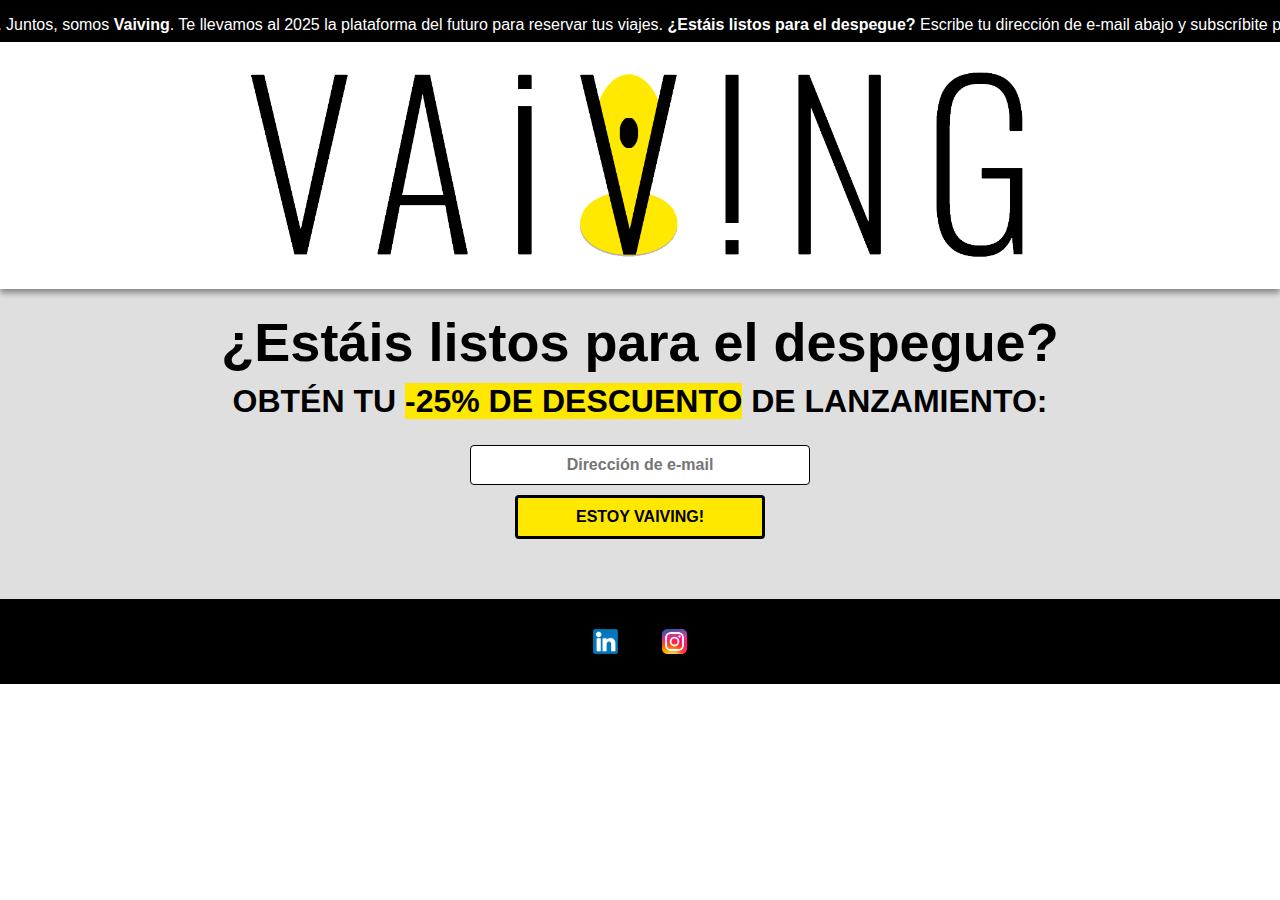
<file: index_es.html>
<!DOCTYPE html>
<html lang="es">
<head>
    <meta charset="UTF-8">
    <meta name="viewport" content="width=device-width, initial-scale=1.0">
    <title>Vaiving</title>
    <link rel="stylesheet" href="istyles.css">
    <link rel="icon" href="favicon5.png" type="image/png">
</head>
<body>
    <div class="top-section">
    <div class="scrolling-text">Tu buen rollo y nuestro buen rollo. Juntos, somos <span style="font-weight: bold">Vaiving</span>. Te llevamos al 2025 la plataforma del futuro para reservar tus viajes. <span style="font-weight: bold">¿Estáis listos para el despegue?</span> Escribe tu dirección de e-mail abajo y subscríbite para tener noticias MUY PRONTO.</div>
</div>
    <header class="site-header">
    <img src="logo3.png" alt="Company Logo" class="logo">
    </header>    
    <main class="site-main">
    <h1>¿Estáis listos para el despegue?</h1>
    <p style="font-weight: bold;">OBTÉN TU <span style="background-color: #ffe800">-25% DE DESCUENTO</span> DE LANZAMIENTO:</p>
    <div class="form-container">
        <form id="subscribe-form">
            <input type="email" name="email" placeholder="Dirección de e-mail" required>
            <button type="submit">ESTOY VAIVING!</button>
            <div id="form-response" style="margin-top: 10px;"></div>
        </form>
        
    <script src="https://code.jquery.com/jquery-3.6.0.min.js"></script>
    <script>
        $(document).ready(function() {
            $('#subscribe-form').on('submit', function(event) {
                event.preventDefault(); // Prevent the default form submission

                // Serialize form data
                var formData = $(this).serialize();
                
                $.ajax({
                    url: 'https://formspree.io/f/mpwabnjq', // Replace with your Formspree form endpoint
                    method: 'POST',
                    data: formData,
                    dataType: 'json',
                    success: function(response) {
                        $('#form-response').html('<p>¡Muchas gracias! Tendrás noticias de nosotros muy pronto :)</p>');
                        $('#subscribe-form')[0].reset(); // Clear the form fields
                    },
                    error: function(xhr, status, error) {
                        $('#form-response').html('<p>Make sure the e-mail is valid.</p>');
                    }
                });
            });
        });
    </script>
    </div>
    </main>
    
    <footer class="site-footer">
     <a href="https://www.linkedin.com/company/vaiving" target="_blank" class="button-link"><img src="linkedin.png" alt="Icon" style="width: 25px; height: 25px; vertical-align: middle"></a> <a href="https://www.instagram.com/vaivingg" target="_blank" class="button-link2"><img src="instagram.png" alt="Icon" style="width: 25px; height: 25px; vertical-align: middle"></a>
    </div>
    </footer>
    
</body>  
</html>
</file>
<file: istyles.css>
body {
            font-family: Geneva, sans-serif;
            text-align: center;
            margin: 0;
            padding: 0;
        }

        /* Styling for the logo */
        .logo {
            display: block;
            margin: 0px auto; /* Centers the logo horizontally with some margin */
            max-width: 800px;  /* Adjust this value to change the logo size */
            height: auto;      /* Keeps the aspect ratio */
            margin-bottom: 3px; /* Spacing below */
            margin-top: 3px; /* Spacing top */
                    
        }

        /* Styling for the separator line */
        .separator {
            width: 80%; /* Adjust the width of the line */
            max-width: 800px; /* Optional: limits the max-width */
            height: 4px; /* Thickness of the line */
            background-color: black; /* Color of the line */
            margin: 20px auto; /* Centers the line horizontally */
            margin-bottom: 5px; /* Spacing below the Separator */
            margin-top: 5px; /* Spacing below the Separator */
        }

        /* Styling for the rest of the page content */
        
        h1 {
            color: #000000;
            font-size: 54px; /* Adjust the size as needed */
            margin-top: 10px; /* Spacing over the h1 */
            margin-bottom: 10px; /* Spacing below the h1 */
        }

        p {
            color: #000000;
            font-size: 32px; /* Adjust the size as needed */
            margin-top: 5px; /* Spacing over the p */
            margin-bottom: 25px; /* Spacing below the p */
        }

        .form-container {
            background-color: #DFDFDF;
            width: 100%;
            margin: 0 auto; /* Center container horizontally */
            margin-bottom: 20px
        }
        
        #subscribe-form {
            display: flex;
            flex-direction: column;
            gap: 10px;
            align-items: center; /* Center-aligns form elements horizontally */
        }
        
        input[type="email"] {
            text-align: center; /* Center-align the text inside the input field */
            padding: 10px;
            border: 1px solid #000000;
            border-radius: 4px;
            font-size: 16px;
            font-weight: bold;
            width: 100%;
            max-width: 340px; /* Optional: limit max width for better alignment */
            box-sizing: border-box;
            transition: background-color 0.8s ease; /* Smooth transition for hover effects */
        }

        /* Hover effect for the email input field */
        input[type="email"]:hover {
            border-color: #000000; /* Change the border color on hover */
            background-color: #fff583; /* Change the background color on hover */
        }
        
        button {
            padding: 10px;
            border: 3px solid #000000;
            border-radius: 4px;
            background-color: #ffe800;
            color: #000000;
            font-size: 16px;
            font-weight: bold;
            cursor: pointer;
            transition: background-color 0.8s ease;
            width: 100%; /* Make the button the same width as the input */
            max-width: 250px; /* Optional: limit max width for consistency */
        }
        
        button:hover {
            background-color: #fff583;
        }
        
        #form-response {
            margin-top: 10px;
            color: #28a745; /* Green color for success message */
            font-size: 14px;
            text-align: center; /* Center-aligns response message */
        }

        .button-link {
            display: inline-block;   /* Makes the link behave like a button */
            padding: 10px 20px;      /* Adds space inside the button */
            background-color: #000000; /* Button background color (LinkedIn Blue) */
            color: white;            /* Button text color */
            text-align: center;      /* Centers text inside the button */
            text-decoration: none;   /* Removes underline from the link */
            border-radius: 5px;      /* Rounds the corners of the button */
            font-size: 16px;         /* Font size */
        }

        .button-link:hover {
            background-color: #b5e4ff; /* Changes color on hover */
        }

        .button-link2 {
            display: inline-block;   /* Makes the link behave like a button */
            padding: 10px 20px;      /* Adds space inside the button */
            background-color: #000000; /* Button background color (LinkedIn Blue) */
            color: white;            /* Button text color */
            text-align: center;      /* Centers text inside the button */
            text-decoration: none;   /* Removes underline from the link */
            border-radius: 5px;      /* Rounds the corners of the button */
            font-size: 16px;         /* Font size */
        }

        .button-link2:hover {
            background-color: #ffc964; /* Changes color on hover */
        }

            .site-header {
                        
            background-color: #FFFFFF; /* Header background color */
            color: black;              /* Header text color */
            padding: 20px; /* Space around content */
            text-align: center; /* Center the header content */
            position: relative; /* Required for box-shadow to appear */
            box-shadow: 0 4px 6px rgba(0, 0, 0, 0.4); /* Shadow effect */
            z-index: 1; /* Ensures header appears above main */
            margin-top: -8px;
            margin-bottom: -8px;
                        
            }
            
            .site-footer {
                        
            background-color: #000000; /* Header background color (LinkedIn Blue) */
            color: white;              /* Header text color */
            padding: 20px;             /* Padding around header content */
            text-align: center;        /* Center the text inside the header */
                        
            }

            .site-main {
                        
            background-color: #DFDFDF; /* Header background color (LinkedIn Blue) */
            color: black;              /* Header text color */
            padding: 20px;             /* Padding around header content */
            text-align: center;        /* Center the text inside the header */
                        
            }

            .top-section {

            background-color: #000000; /* Header background color (LinkedIn Blue) */
            color: white;              /* Header text color */
            padding: 20px;             /* Padding around header content */
            text-align: center;        /* Center the text inside the header */
            height: 10px;
            display: flex; /* Flexbox layout */
            align-items: center; /* Center content vertically */
            justify-content: center; /* Center content horizontally */
            overflow: hidden; /* Hide any overflow */
            position: relative; /* Position relative for absolute positioning inside */

            }

            .scrolling-text {
            color: white; /* Text color */
            white-space: nowrap; /* Prevent text from wrapping */
            position: absolute; /* Absolute positioning for the scrolling effect */
            animation: scroll-left 20s linear infinite; /* Animation for scrolling */
                        
            }
            
            /* Keyframes for the scrolling effect */
            @keyframes scroll-left {
                0% {
                    transform: translateX(100%); /* Start off the right side */
                }
                100% {
                    transform: translateX(-100%); /* Move to the left side */
                }
            }

        /* Media Query for Mobile Website */

@media (max-width: 700px) {

    .logo {
        width: 85%; /* Resize logo on smaller screens */
        max-width: 250px; /* Adjust maximum width for smaller screens */
    }

   .scrolling-text {
        font-size: 0.8rem
    }

    h1 {
        font-size: 1.5rem; /* Reduce heading size on smaller screens */
    }

    p {
        font-size: 0.8rem; /* Reduce paragraph size on smaller screens */
    }

    input[type="email"] {
        width: 75%; /* Resize input field on smaller screens */
        max-width: 200px; /* Adjust maximum width for smaller screens */
    }

    button {
        width: 75%; /* Resize button on smaller screens */
        max-width: 200px; /* Adjust maximum width for smaller screens */
    }


            
            }
</file>
